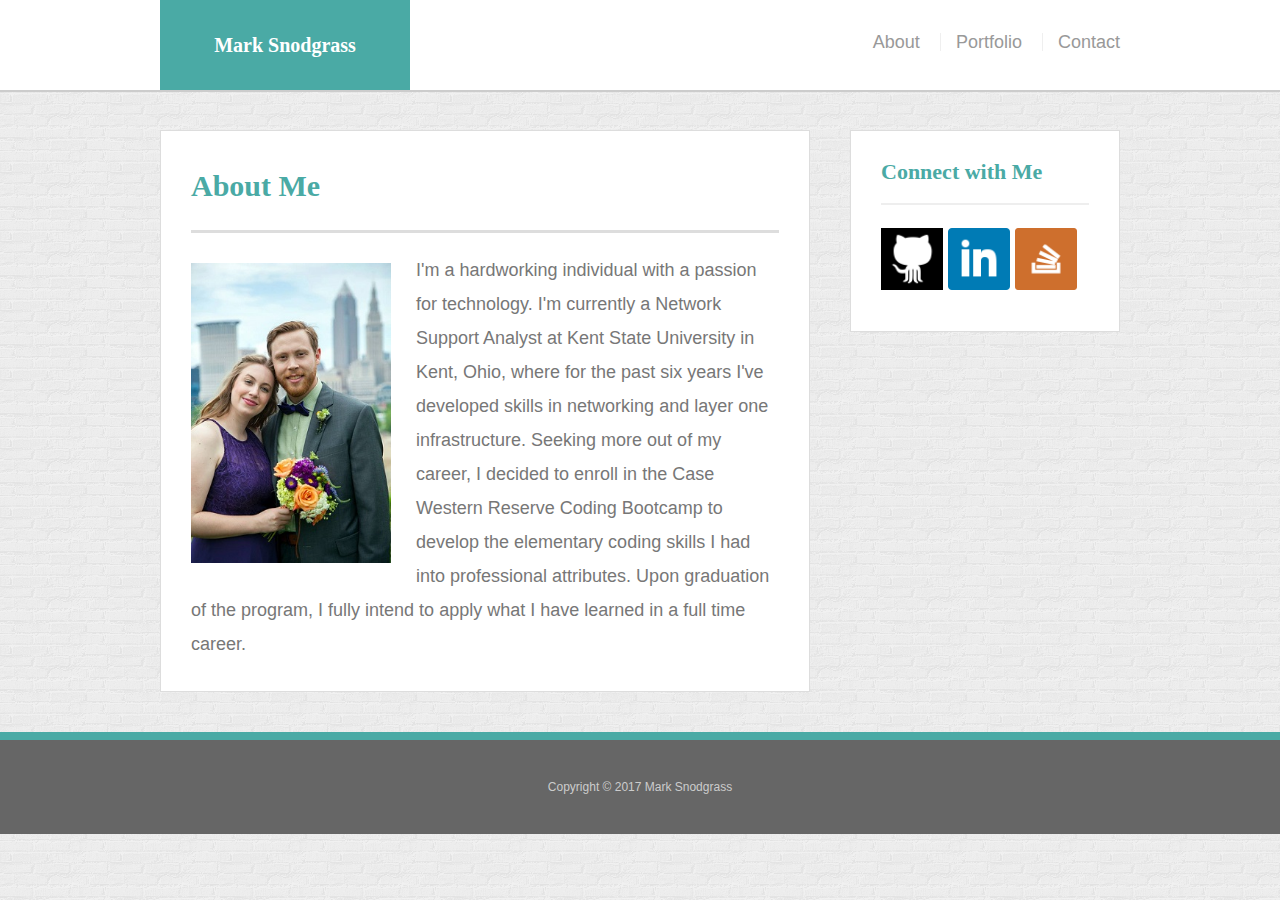
<file: index.html>
<!DOCTYPE html>
<html>
<head>
  <meta charset="UTF-8">
  <title>About | Mark Snodgrass</title>
  <link rel="stylesheet" type="text/css" href="assets/css/reset.css">
  <link rel="stylesheet" type="text/css" href="assets/css/style.css">
  <meta name="viewport" content="width=device-width, initial-scale=1">
</head>
<body>
  <header id="masthead">
    <div class="container">
      <a href="index.html" id="logo">Mark Snodgrass</a>
      <nav>
        <a href="index.html">About</a>
        <a href="portfolio.html">Portfolio</a>
        <a href="contact.html">Contact</a>
      </nav>
    </div>
  </header>
  <div id="main-container" class="container">
    <section class="main-section">
      <h1>About Me</h1>
      <img src="assets/images/me.jpg" class="auth-image" alt="Mark Snodgrass">
      <p>I'm a hardworking individual with a passion for technology. I'm currently a Network Support Analyst at Kent State University in Kent, Ohio, where for the past six years I've developed skills in networking and layer one infrastructure. Seeking more out of my career, I decided to enroll in the Case Western Reserve Coding Bootcamp to develop the elementary coding skills I had into professional attributes. Upon graduation of the program, I fully intend to apply what I have learned in a full time career.</p>
    </section>
    <section class="sidebar">
      <div id="connect">
        <h2>Connect with Me</h2>
        <a href="https://github.com/msnodgr1" target="_blank"><img src="assets/images/github.png" class="social" alt="GitHub" /></a>
        <a href="https://www.linkedin.com/in/mark-snodgrass-1b6544a2" target="_blank"><img src="assets/images/linkedin.png" class="social" alt="LinkedIn" /></a>
        <a href="href="https://stackoverflow.com/users/8180074/mark-snodgrass" target="_blank"><img src="assets/images/stackoverflow.png" class="social" alt="Stack Overflow" /></a>
      </div>
    </section>
  </div>
  <footer>
    <div class="container">
      Copyright &copy; 2017 Mark Snodgrass
    </div>
  </footer>
</body>

</html>
</file>
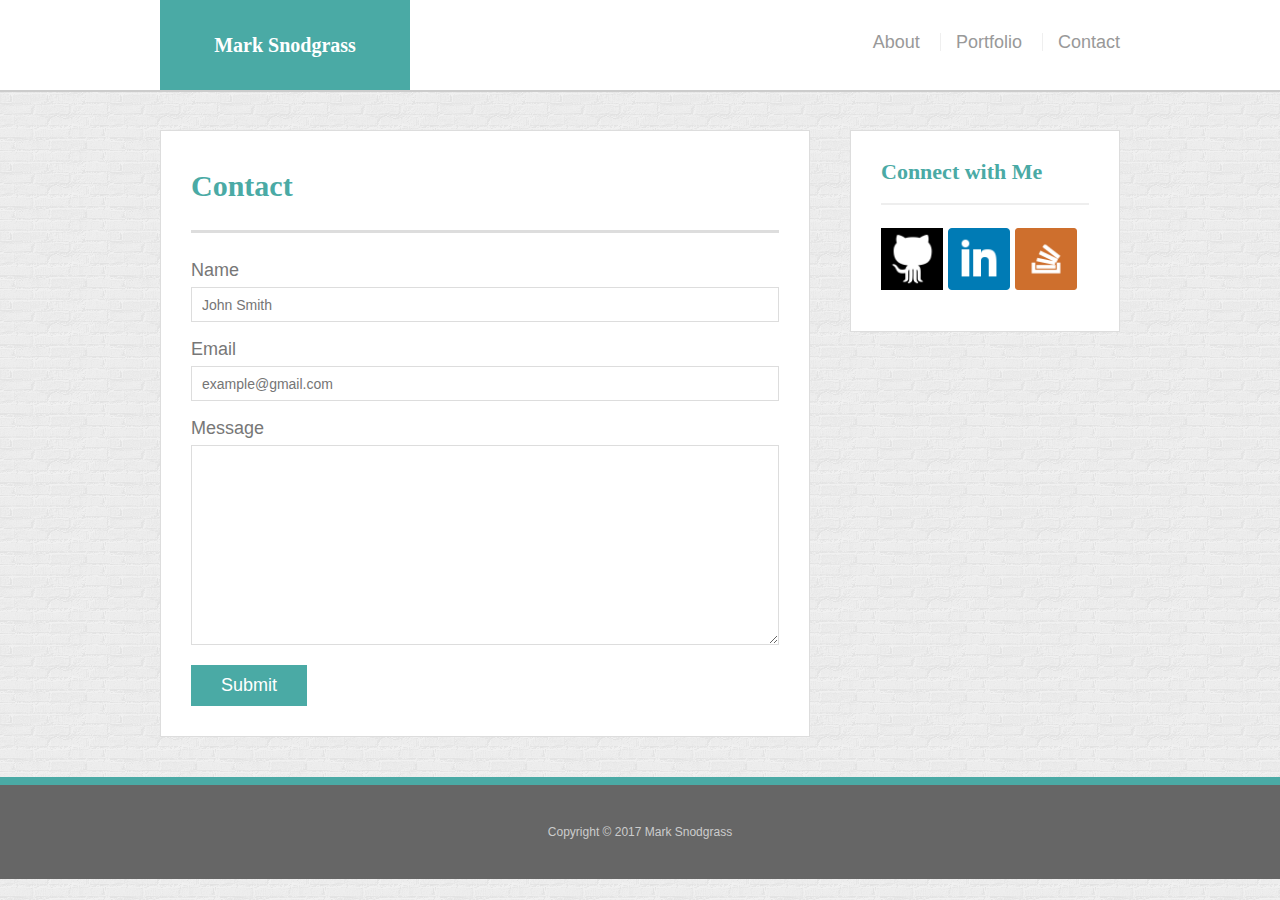
<file: contact.html>
<!DOCTYPE html>
<html>
<head>
  <meta charset="UTF-8">
  <title>Contact | Mark Snodgrass</title>
  <link rel="stylesheet" type="text/css" href="assets/css/reset.css">
  <link rel="stylesheet" type="text/css" href="assets/css/style.css">
  <meta name="viewport" content="width=device-width, initial-scale=1">
</head>
<body>
  <header id="masthead">
    <div class="container">
      <a href="index.html" id="logo">Mark Snodgrass</a>
      <nav>
        <a href="index.html">About</a>
        <a href="portfolio.html">Portfolio</a>
        <a href="contact.html">Contact</a>
      </nav>
    </div>
  </header>
  <div id="main-container" class="container">
    <section class="main-section">
      <h1>Contact</h1>
      <form id="contact-form">
        <ul>
          <li>
            <label for="name">Name</label>
            <input type="text" id="name" name="name" placeholder="John Smith" required="required">
          </li>
          <li>
            <label for="email">Email</label>
            <input type="email" id="email" name="email" placeholder="example@gmail.com" required="required">
          </li>
          <li>
            <label for="message">Message</label>
            <textarea id="message" name="message" required="required"></textarea>
          </li>
        </ul>
        <input type="submit">
      </form>
    </section>
    <section class="sidebar">
      <div id="connect">
        <h2>Connect with Me</h2>
        <a href="https://github.com/msnodgr1" target="_blank"><img src="assets/images/github.png" class="social" alt="GitHub" /></a>
        <a href="https://www.linkedin.com/in/mark-snodgrass-1b6544a2" target="_blank"><img src="assets/images/linkedin.png" class="social" alt="LinkedIn" /></a>
        <a href="href="https://stackoverflow.com/users/8180074/mark-snodgrass" target="_blank"><img src="assets/images/stackoverflow.png" class="social" alt="Stack Overflow" /></a>
      </div>
    </section>
  </div>
  <footer>
    <div class="container">
      Copyright &copy; 2017 Mark Snodgrass
    </div>
  </footer>
</body>
</html>
</file>
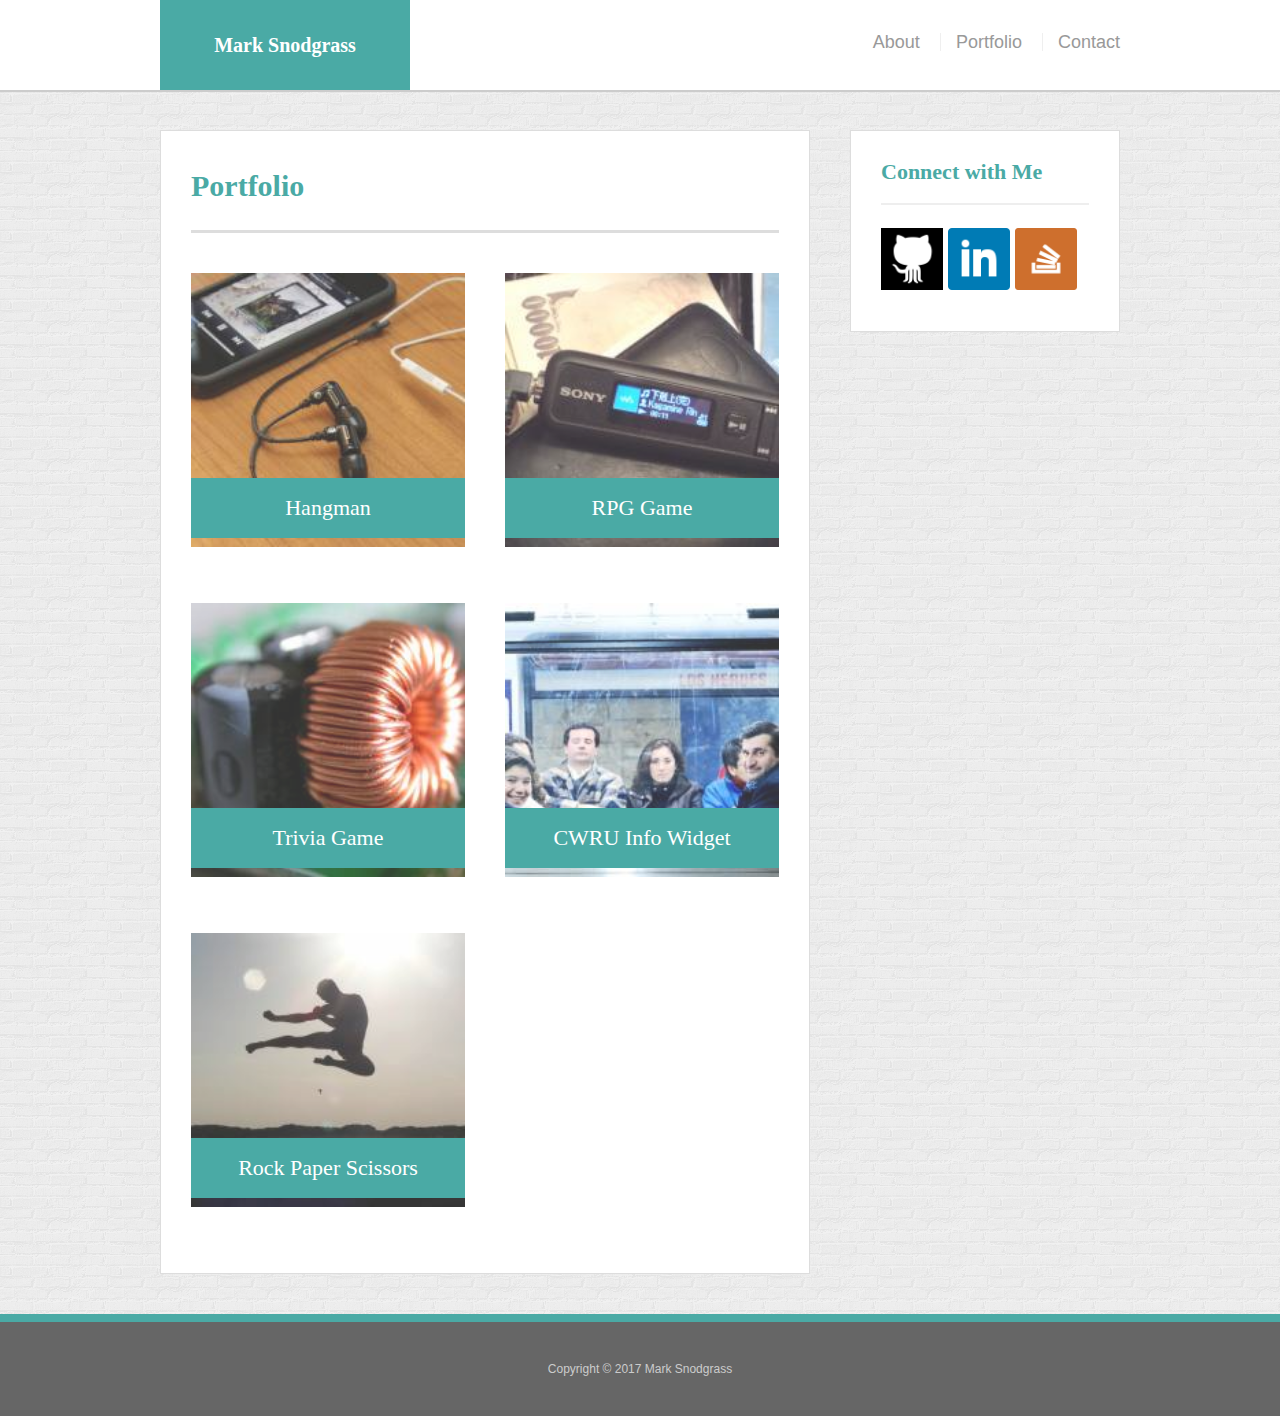
<file: portfolio.html>
<!DOCTYPE html>
<html>
<head>
  <meta charset="UTF-8">
  <title>Portfolio | Mark Snodgrass</title>
  <link rel="stylesheet" type="text/css" href="assets/css/reset.css">
  <link rel="stylesheet" type="text/css" href="assets/css/style.css">
  <meta name="viewport" content="width=device-width, initial-scale=1">
</head>
<body>
  <header id="masthead">
    <div class="container">
      <a href="index.html" id="logo">Mark Snodgrass</a>
      <nav>
        <a href="index.html">About</a>
        <a href="portfolio.html">Portfolio</a>
        <a href="contact.html">Contact</a>
      </nav>
    </div>
  </header>
  <div id="main-container" class="container">
    <section class="main-section">
      <h1>Portfolio</h1>
      <div class="work">
        <img src="assets/images/hangman.jpg" alt="hangman">
        <h3>Hangman</h3>
      </div>
      <div class="work">
        <img src="assets/images/rpg.jpg" alt="RPG Game">
        <h3>RPG Game</h3>
      </div>
      <div class="work">
        <img src="assets/images/trivia.jpg" alt="Trivia Game">
        <h3>Trivia Game</h3>
      </div>
      <div class="work">
        <img src="assets/images/cwru.jpg" alt="CWRU Info Widget">
        <h3>CWRU Info Widget</h3>
      </div>
      <div class="work">
        <img src="assets/images/rps.jpg" alt="Rock Paper Scissors">
        <h3>Rock Paper Scissors</h3>
      </div>
    </section>
    <section class="sidebar">
      <div id="connect">
        <h2>Connect with Me</h2>
        <a href="https://github.com/msnodgr1" target="_blank"><img src="assets/images/github.png" class="social" alt="GitHub" /></a>
        <a href="https://www.linkedin.com/in/mark-snodgrass-1b6544a2" target="_blank"><img src="assets/images/linkedin.png" class="social" alt="LinkedIn" /></a>
        <a href="href="https://stackoverflow.com/users/8180074/mark-snodgrass" target="_blank"><img src="assets/images/stackoverflow.png" class="social" alt="Stack Overflow" /></a>
      </div>
    </section>
  </div>
  <footer>
    <div class="container">
      Copyright &copy; 2017 Mark Snodgrass
    </div>
  </footer>
</body>

</html>
</file>
<file: assets/css/style.css>
body {
  font-family: Arial, "Helvetica Neue", Helvetica, sans-serif;
  font-size: 18px;
  line-height: 34px;
  color: #777;
  background: url("../images/brickwall.png");
}
* {
  box-sizing: border-box;
}
/* general */
.container {
  width: 100%;
  max-width: 960px;
  margin: 0 auto;
  clear: both;
}
h1,
h2,
h3,
p {
  margin-bottom: 20px;
}
p:last-child {
  margin-bottom: 0;
}
h1,
h2,
h3 {
  font-family: Georgia, Times, "Times New Roman", serif;
  font-weight: 700;
  color: #4aaaa5;
}
h1 {
  padding-bottom: 20px;
  font-size: 30px;
  line-height: 49px;
  border-bottom: 3px solid #ddd;
}
h2,
h3 {
  font-size: 22px;
}
/* header */
#masthead {
  position: fixed;
  z-index: 99;
  width: 100%;
  margin: 0 0 30px;
  overflow: auto;
  color: #fff;
  background: #fff;
  border-bottom: 2px solid #ccc;
}
#logo {
  float: left;
  width: 250px;
  height: 90px;
  font-family: Georgia, Times, "Times New Roman", serif;
  font-size: 20px;
  font-weight: 700;
  line-height: 90px;
  color: #fff;
  text-align: center;
  text-decoration: none;
  background: #4aaaa5;
}
nav {
  float: right;
  margin-top: 25px;
}
nav a {
  display: inline-block;
  padding-left: 15px;
  margin-left: 15px;
  line-height: 18px;
  color: #999;
  text-decoration: none;
  border-left: 1px solid #efefef;
}
nav a:first-child {
  border-left: 0 none;
}
/* footer */
footer {
  padding: 30px 0;
  clear: both;
  font-size: 12px;
  color: #fff;
  color: #ccc;
  text-align: center;
  background: #666;
  border-top: 8px solid #4aaaa5;
}
/* sidebar */
.sidebar {
  float: right;
  width: 100%;
  max-width: 270px;
  padding: 30px;
  margin-bottom: 20px;
  background: #fff;
  border: 1px solid #ddd;
}
h3,
.sidebar h2 {
  padding-bottom: 20px;
  margin-bottom: 15px;
  line-height: 22px;
  border-bottom: 2px solid #eee;
}
.social {
  width: 62px;
  height: 62px;
  margin-top: 8px;
  margin-right: 5px;
}
.social:last-child {
  margin-right: 0;
}
/* main */
#main-container {
  padding-top: 130px;
}
.main-section {
  float: left;
  width: 100%;
  max-width: 650px;
  padding: 30px;
  margin: 0 0 40px;
  background: #fff;
  border: 1px solid #ddd;
}
/* portfolio page */
.work {
  position: relative;
  float: left;
  width: 274px;
  margin: 20px 0 25px;
  overflow: auto;
}
.work:nth-child(even) {
  margin-right: 40px;
}
.work img {
  width: 100%;
  border: 0 none;
  opacity: 0.8;
}
.work h3 {
  position: absolute;
  bottom: 20px;
  width: 100%;
  padding: 15px;
  margin-bottom: 0;
  font-weight: 300;
  line-height: 30px;
  color: #fff;
  text-align: center;
  background: #4aaaa5;
  border-bottom: 0;
}
.auth-image {
  float: left;
  width: 200px;
  height: auto;
  margin-top: 10px;
  margin-right: 25px;
}
/* contact page */
#contact-form ul {
  margin-bottom: 20px;
}
#contact-form li {
  margin-bottom: 10px;
}
label,
input[type=text],
input[type=email],
textarea {
  display: block;
  width: 100%;
}
input[type=text],
input[type=email],
textarea {
  height: 35px;
  padding: 0 10px;
  font-size: 14px;
  border: 1px solid #ddd;
}
textarea {
  height: 200px;
}
input[type=submit] {
  padding: 10px 30px;
  font-size: 18px;
  color: #fff;
  cursor: pointer;
  background: #4aaaa5;
  border: 0 none;
}

@media screen and(max-width: 640px;) {
  .container{width: 600px;}
  nav a{margin-right: 30px;}
}

@media screen and(max-width: 768px;) {
  .container{width: 700px;}
  nav a{margin-right: 30px;}
}

@media screen and(max-width: 980px;) {
  .container{width: 900px;}
  nav a{margin-right: 20px;}
}
</file>
